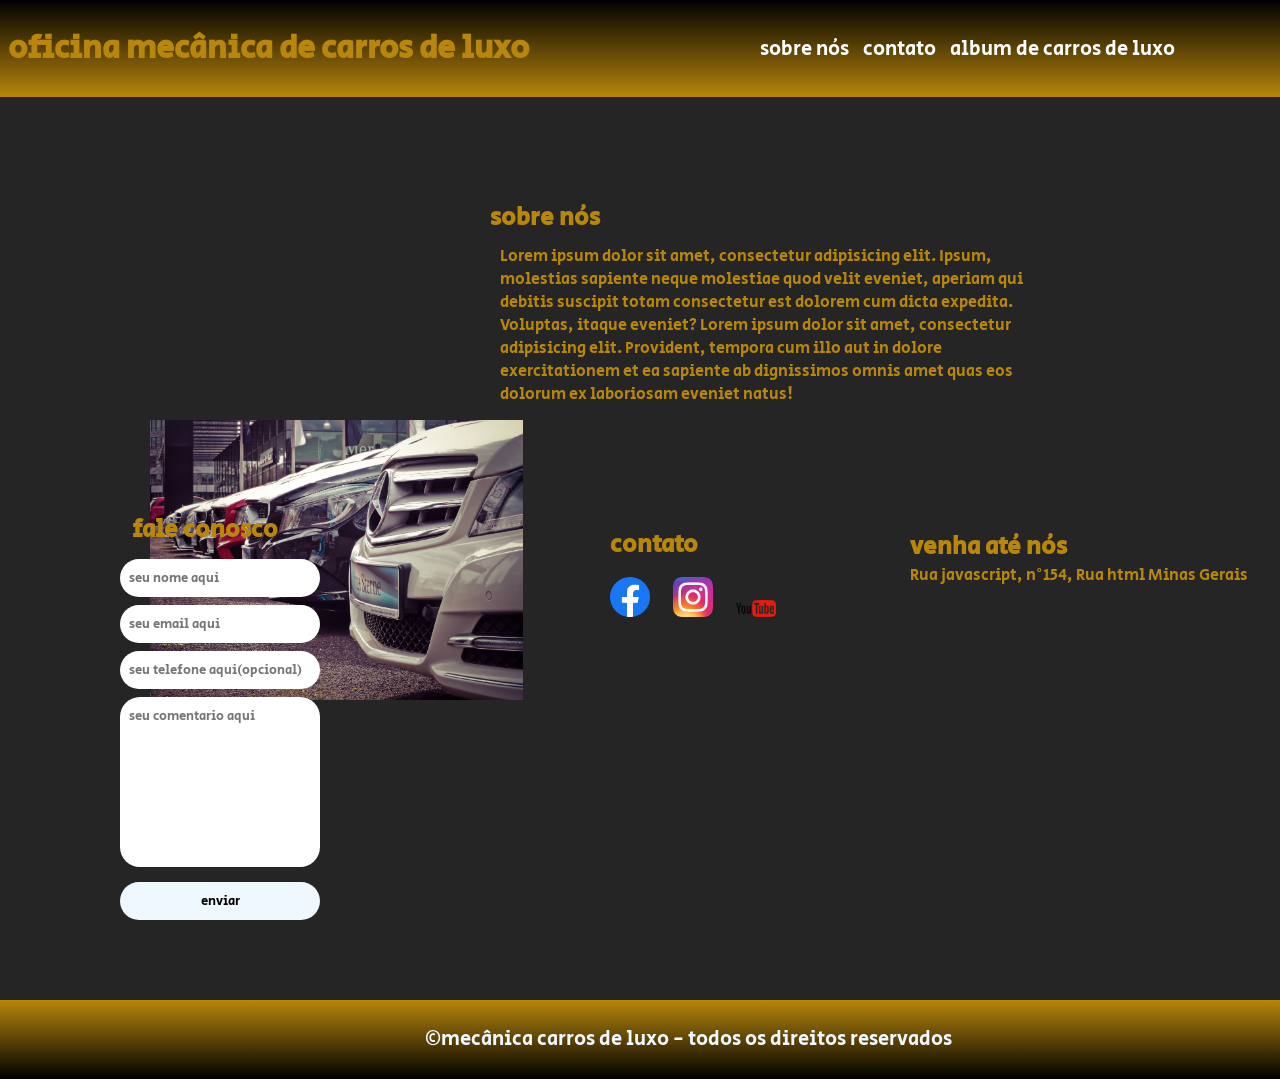
<file: index.html>
<!DOCTYPE html>
<html lang="pt-br">
<head>
    <meta charset="UTF-8">
    <meta http-equiv="X-UA-Compatible" content="IE=edge">
    <meta name="viewport" content="width=device-width, initial-scale=1.0">
    <title>mecanica carros de luxo</title>
    <link rel="stylesheet" href="./estilo.css">
    <link rel="preconnect" href="https://fonts.googleapis.com">
    <link rel="preconnect" href="https://fonts.gstatic.com" crossorigin>
    <link href="https://fonts.googleapis.com/css2?family=Secular+One&display=swap" rel="stylesheet">
</head>
<body>
    <div class="mae">
    <div class="principal">
        <div class="cabecalho">
            <h1>oficina mecânica de carros de luxo</h1>
            <header>
                <nav>
                    <ul>
                        <li>
                            <a href="#">sobre nós</a>
                        </li>
                        <li>
                            <a href="#">contato</a>
                        </li>
                        <li>
                            <a href="#">album de carros de luxo</a>
                        </li>
                    </ul>
                </nav>
            </header>
        </div>
    </div>
    <section>
        <div  class="sobre">
            <img src="./imagens/imagemprincipal.jpg" alt="carros">
            <div class="textos">
            <h2>sobre nós</h2>
            <p>
                Lorem ipsum dolor sit amet, consectetur adipisicing elit. Ipsum, molestias sapiente neque molestiae quod velit eveniet, aperiam qui debitis suscipit totam consectetur est dolorem cum dicta expedita. Voluptas, itaque eveniet?
                Lorem ipsum dolor sit amet, consectetur adipisicing elit. Provident, tempora cum illo aut in dolore exercitationem et ea sapiente ab dignissimos omnis amet quas eos dolorum ex laboriosam eveniet natus!
            </p>
        </div>
        </div>
    </section>
    <section>
        <div class="contato">
            <h2>fale conosco</h2>
            <nav>
                <form>
                    <ul type="none">
                        <li>
                        <input type="text" placeholder="seu nome aqui" required>
                        </li>
                        <li>
                        <input type="email" placeholder="seu email aqui" required>
                        </li>
                        <li>
                        <input type="tel" placeholder="seu telefone aqui(opcional)">
                        </li>
                        <li>
                        <textarea placeholder="seu comentario aqui" required></textarea>
                        </li>
                        <li>
                        <button type="submit">enviar</button>
                        </li>
                    </ul>
                </form>
            </nav>
        </div>
        <div class="sociallinks">
            <h2>contato</h2>
            <ul type="none">
                <li>
                    <a href="#"><img src="./imagens/facebook.png" alt="logoface"></a>
                </li>
                <li>
                    <a href="#"><img src="./imagens/instagram.png" alt="logoinsta"></a>
                </li>
                <li>
                    <a href="#"><img src="./imagens/youtube.png" alt="logoyou"></a>
                </li>
            </ul>
        </div>
        <div class="endereco">
            <h2>venha até nós</h2>
            <p>Rua javascript, n°154, Rua html Minas Gerais </p>
        </div>
    </section>
    <div class="rodape">
        <footer>
            <p>
                &copy;mecânica carros de luxo - todos os direitos reservados
            </p>
        </footer>
    </div>
</div>
</body>
</html>
</file>
<file: estilo.css>
*{
    box-sizing: border-box;
    padding: 0;
    margin: 0;
    
}
body{
    background-color: rgb(37, 37, 37);
    color:#B8860B;
    font-family: 'Secular One', sans-serif;
    overflow-x: hidden;
}

h1{
    color: #B8860B;
}
.cabecalho{
    background-image:linear-gradient( black, #B8860B);
    font-family: 'Secular One', sans-serif;
    width: 1350px;
    padding: 25px 8px;
    justify-content: space-between;
}
.cabecalho ul{
    position: absolute;
    right: 100px;
    top: 35px;
}
.cabecalho li{
    display: inline;
    margin: 5px;
    font-size: 20px;
    font-family: 'Secular One', sans-serif;
}
.cabecalho a{
    text-decoration: none;
    color: rgb(255, 255, 255);
    transition: 0.4s;
}
.cabecalho a:hover{
    color: deepskyblue;
}
.sobre img{
    position: absolute;
    height: 280px;
    left: 150px;
    bottom: 200px;

}
.textos h2{
    position: absolute;
    right: 630px;
    top: 200px;
    padding: 0px 50px 0px 120px; 
}
.textos p{
    position: absolute;
    width: 700px;
    right: 200px;
    top: 245px;
    padding: 0px 50px 0px 120px; 
}
.contato{
    position: absolute;
    top: 500px;
    left:120px;
    height: 400px;
}
.contato h2{
    padding: 12px;
}
.contato form input, form textarea, form button{
    font-family: inherit;
    padding: 9px;
    width: 200px;
    margin-bottom: 8px;
    border:none;
    border-radius: 20px;
    transition: 0.4s;

}
.contato input:focus, textarea:focus{
    outline-color: darkgoldenrod;
}
.contato form textarea{
    height: 170px;
    resize: unset;
}
.contato form button{
    width: 200px;
    background-color: aliceblue;
    color: black;
    transition: 0.4s;
}
.contato form button:hover{
    background-color: #B8860B;
    color: aliceblue;
}
.sociallinks img{
    width: 40px;
}
.sociallinks li{
    position: relative;
    display: inline;
    top: 425px;
    left: 600px;
    margin: 10px;
}
.sociallinks h2{
    position: relative;
    top: 420px;
    left: 600px;
    margin: 10px;
}
.endereco{
    position: relative;
    top: 320px;
    left: 900px;
    margin: 10px;
}
.rodape{
    position: absolute;
    background-image: linear-gradient( #B8860B, black);
    top: 1000px;
    left:0px;
    width: 1350px;
    padding: 25px;
    
}
.rodape p{
    position: relative;
    left: 400px;
    color: aliceblue;
    font-size: 20px;
}
</file>
